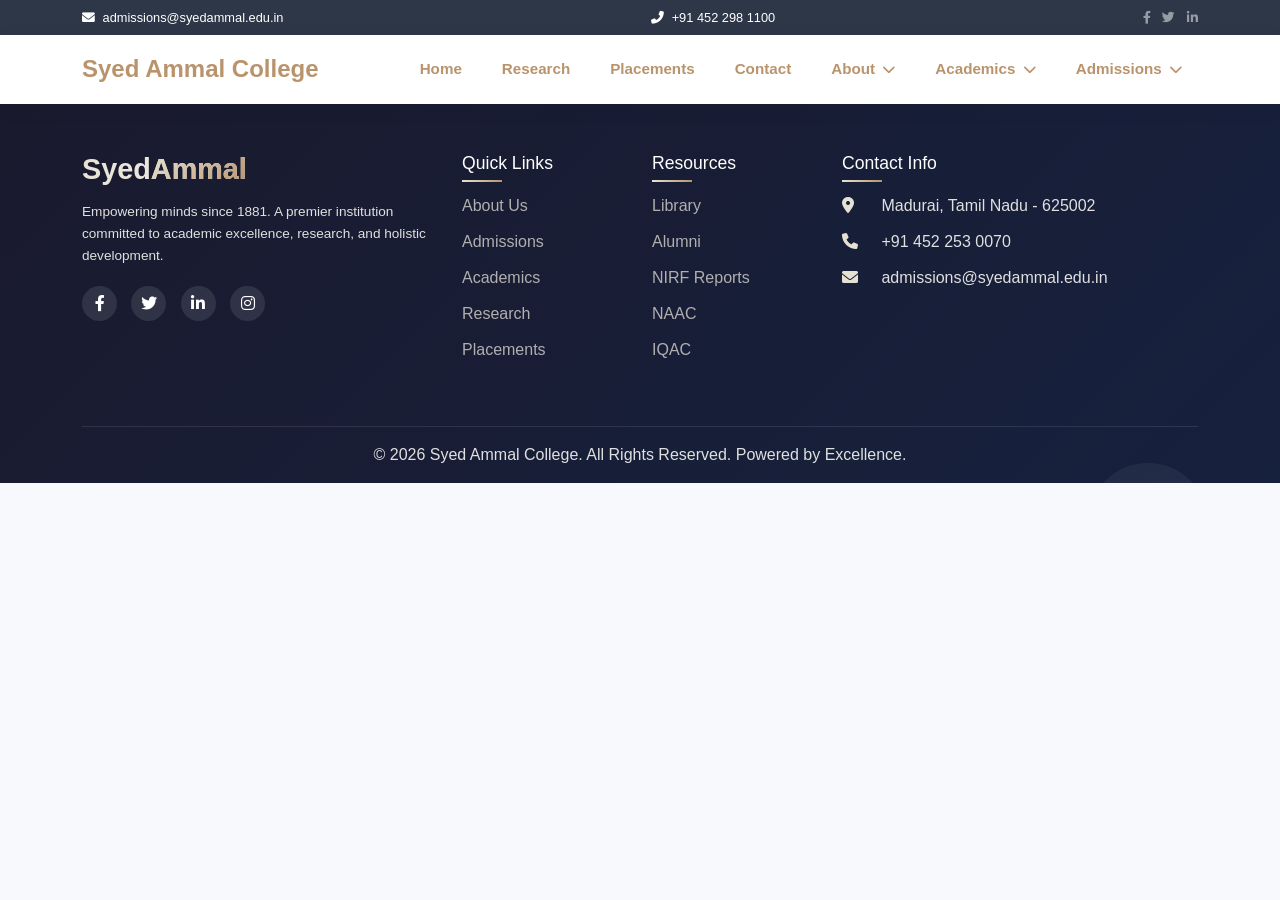
<file: coursesdetail.html>
<!DOCTYPE html>
<html lang="en">
<head>
    <meta charset="UTF-8">
    <meta name="viewport" content="width=device-width, initial-scale=1.0">
    <title>Syed Ammal College | Excellence in Education</title>
    <link href="https://cdn.jsdelivr.net/npm/bootstrap@5.3.0-alpha1/dist/css/bootstrap.min.css" rel="stylesheet">
    <link rel="stylesheet" href="https://cdnjs.cloudflare.com/ajax/libs/font-awesome/6.0.0-beta3/css/all.min.css">
    <link href="https://unpkg.com/aos@2.3.1/dist/aos.css" rel="stylesheet">
    <link rel="stylesheet" href="home.css">
    <style>
        .course-banner{
            background: url(https://picsum.photos/id/60/1080/800);
            
        }
    </style>
</head>
<body>

    <div class="top-bar">
        <div class="container d-flex justify-content-between flex-wrap">
            <span><i class="fas fa-envelope me-1"></i> admissions@syedammal.edu.in</span>
            <span><i class="fas fa-phone-alt me-1"></i> +91 452 298 1100</span>
            <div class="social-icons">
                <a href="#" class="text-white-50 me-2"><i class="fab fa-facebook-f"></i></a>
                <a href="#" class="text-white-50 me-2"><i class="fab fa-twitter"></i></a>
                <a href="#" class="text-white-50"><i class="fab fa-linkedin-in"></i></a>
            </div>
        </div>
    </div>
    
    <nav class="navbar navbar-expand-xl sticky-top">
        <div class="container">
            <a class="navbar-brand fw-bold fs-4" href="#">Syed Ammal College</a>
            <button class="navbar-toggler" type="button" data-bs-toggle="collapse" data-bs-target="#mainNav">
                <span class="navbar-toggler-icon"></span>
            </button>
            <div class="collapse navbar-collapse" id="mainNav">
                <ul class="navbar-nav ms-auto mb-2 mb-lg-0 gap-2" id="navMenu"></ul>
            </div>
        </div>
    </nav>
    
    <section class="course-banner ">

    </section>
    

    <footer class="footer">
        <div class="bubble-container">
            <div class="bubble"></div>
            <div class="bubble"></div>
            <div class="bubble"></div>
            <div class="bubble"></div>
            <div class="bubble"></div>
            <div class="bubble"></div>
            <div class="bubble"></div>
            <div class="bubble"></div>
            <div class="bubble"></div>
            <div class="bubble"></div>
        </div>
        
        <div class="container position-relative" style="z-index: 2;">
            <div class="row g-4 py-5">
                <div class="col-lg-4 col-md-6">
                    <h3 class="footer-logo">Syed<span>Ammal</span></h3>
                    <p class="footer-about">Empowering minds since 1881. A premier institution committed to academic excellence, research, and holistic development.</p>
                    <div class="footer-social">
                        <a href="#"><i class="fab fa-facebook-f"></i></a>
                        <a href="#"><i class="fab fa-twitter"></i></a>
                        <a href="#"><i class="fab fa-linkedin-in"></i></a>
                        <a href="#"><i class="fab fa-instagram"></i></a>
                    </div>
                </div>
                
                <div class="col-lg-2 col-md-6">
                    <h5>Quick Links</h5>
                    <ul class="footer-links">
                        <li><a href="#">About Us</a></li>
                        <li><a href="#">Admissions</a></li>
                        <li><a href="#">Academics</a></li>
                        <li><a href="#">Research</a></li>
                        <li><a href="#">Placements</a></li>
                    </ul>
                </div>
                
                <div class="col-lg-2 col-md-6">
                    <h5>Resources</h5>
                    <ul class="footer-links">
                        <li><a href="#">Library</a></li>
                        <li><a href="#">Alumni</a></li>
                        <li><a href="#">NIRF Reports</a></li>
                        <li><a href="#">NAAC</a></li>
                        <li><a href="#">IQAC</a></li>
                    </ul>
                </div>
                
                <div class="col-lg-4 col-md-6">
                    <h5>Contact Info</h5>
                    <ul class="footer-contact">
                        <li><i class="fas fa-map-marker-alt"></i> Madurai, Tamil Nadu - 625002</li>
                        <li><i class="fas fa-phone"></i> +91 452 253 0070</li>
                        <li><i class="fas fa-envelope"></i> admissions@syedammal.edu.in</li>
                    </ul>
                </div>
            </div>
            
            <div class="footer-bottom text-center py-3">
                <p class="mb-0">&copy; 2026 Syed Ammal College. All Rights Reserved. Powered by Excellence.</p>
            </div>
        </div>
    </footer>

    <script src="https://cdn.jsdelivr.net/npm/bootstrap@5.3.0-alpha1/dist/js/bootstrap.bundle.min.js"></script>
    <script src="https://unpkg.com/aos@2.3.1/dist/aos.js"></script>
    <script src="main.js"></script>
</body>
</html>
</file>
<file: home.css>
* {
    margin: 0;
    padding: 0;
    box-sizing: border-box;
}

body {
    font-family: 'Segoe UI', Tahoma, Geneva, Verdana, sans-serif;
    background: #f8f9fc;
    overflow-x: hidden;
}

:root {
     
 
    --primary:#e6e2d3;
    --primary-dark: #b9936c;
    
    
    --dark: #1a2c3e;
    --light: #f8f9fc;
}

.top-bar {
    background-color: #2d3748;
    color: white;
    font-size: 0.8rem;
    padding: 8px 0;
}

.admission-text
{
    animation: blink 3s ease-in-out infinite;
}

@keyframes blink
{
    0%{opacity:0;}
    50%{opacity:1}
    100%{opacity:0}
    
}
.navbar {
    background: rgba(255, 255, 255, 0.98);
    backdrop-filter: blur(10px);
    box-shadow: 0 4px 20px rgba(0, 0, 0, 0.05);
    padding: 0.7rem 0;
}

.navbar-brand {
    font-weight: 800;
    font-size: 1.6rem;
    background: var(--primary-dark);
    -webkit-background-clip: text;
    background-clip: text;
    color: transparent !important;
}

 
 
.nav-link {
    font-weight: 600;
    font-size: 0.95rem;
    color: var(--primary-dark) !important;
    padding: 0.6rem 1rem !important;
    transition: 0.3s;
    border-radius: 30px;
}

.nav-link:hover {
    background: var(--primary-dark);
    color: white !important;
}

.nav-item {
    
    position: static;
}

.mega-dropdown {
    position: absolute;
    top: 100%;
    left: 0;
    right: 0;
    background: white;
    border-radius: 0 0 20px 20px;
    box-shadow: 0 20px 35px -12px rgba(0, 0, 0, 0.15);
    opacity: 0;
    visibility: hidden;
    transition: all 0.25s ease;
    z-index: 1000;
    padding: 1.8rem 2rem;
    border-top: 3px solid var(--primary);
}

.nav-item.dropdown-hover:hover .mega-dropdown {
    opacity: 1;
    visibility: visible;
}

.mega-dropdown h6 {
    font-weight: 700;
    color: var(--primary-dark);
    margin-bottom: 1rem;
}

.mega-dropdown a {
    display: block;
    color:var(--primary-dark);
    text-decoration: none;
    padding: 6px 0;
    font-size: 0.85rem;
    transition: 0.2s;
}

.mega-dropdown a:hover {
    /* color: var(--primary); */
    text-decoration: underline;
    padding-left: 8px;
}

.hero-banner-section {
    width: 100%;
    overflow: hidden;
}

.carousel-item {
    height: 85vh;
    min-height: 550px;
    background-size: cover;
    background-position: center;
}

.carousel-item::before {
    content: '';
    position: absolute;
    top: 0;
    left: 0;
    width: 100%;
    height: 100%;
    background: rgba(0, 0, 0, 0.5);
    z-index: 1;
}

.carousel-caption {
    z-index: 2;
    bottom: 25%;
}

.carousel-caption p {
    font-size: 1.5rem;
    font-weight: 500;
    color: white;
    text-shadow: 2px 2px 4px rgba(0,0,0,0.5);
}

.carousel-indicators button {
    width: 12px;
    height: 12px;
    border-radius: 50%;
    margin: 0 6px;
}

.principal-section {
    background: var(--primary); 
    position: relative;
    overflow: hidden;
}

.floating-shape {
    position: absolute;
    background: rgba(255, 255, 255, 0.08);
    border-radius: 50%;
    pointer-events: none;
    animation: floatShape 8s ease-in-out infinite;
}

.shape-1 { width: 350px; height: 350px; top: -150px; left: -100px; animation-duration: 12s; }
.shape-2 { width: 250px; height: 250px; bottom: -80px; right: -80px; animation-duration: 10s; animation-delay: 1s; }
.shape-3 { width: 180px; height: 180px; top: 30%; left: 15%; animation-duration: 14s; animation-delay: 2s; }
.shape-4 { width: 120px; height: 120px; bottom: 25%; right: 20%; animation-duration: 9s; animation-delay: 3s; }
.shape-5 { width: 80px; height: 80px; top: 60%; right: 40%; animation-duration: 7s; animation-delay: 0.5s; }
.shape-6 { width: 400px; height: 400px; top: 50%; left: -200px; animation: rotateShape 25s linear infinite; }

@keyframes floatShape {
    0%, 100% { transform: translate(0, 0) scale(1); opacity: 0.3; }
    25% { transform: translate(25px, -20px) scale(1.05); opacity: 0.5; }
    50% { transform: translate(-15px, 25px) scale(0.95); opacity: 0.35; }
    75% { transform: translate(15px, 15px) scale(1.02); opacity: 0.45; }
}

@keyframes rotateShape {
    from { transform: rotate(0deg); }
    to { transform: rotate(360deg); }
}

.principal-card {
    background: rgba(255, 255, 255, 0.95);
    backdrop-filter: blur(10px);
    border-radius: 30px;
    overflow: hidden;
    transition: transform 0.3s;
}

.principal-card:hover {
    transform: translateY(-10px);
}

.principal-img {
    width: 100%;
    height: 450px;
    object-fit: cover;
    transition: transform 0.5s;
}

.message-cloud
{
    top: 150px; 
    left:300px;
    

     
}
.cloud-image
{
    animation:zoom 5s linear infinite;
}

@keyframes zoom
{
    0%{ opacity: 1; transform: translateY(20px); }
    50%{ opacity: 1; transform: translateY(0); }
    100%{ opacity: 1; transform: translateY(20px); }

}
@media (max-width: 768px) {
     .message-cloud{
        display: none;
     }
}


/* @keyframes  zoom{

     0%{ transform:scale(1);}
     50%{transform:scale(1.2);}
     100%{transform:scale(1);}
    
} */
.principal-card:hover .principal-img {
    transform: scale(1.05);
}

.glass-card {
    background: rgba(255, 255, 255, 0.95);
    backdrop-filter: blur(10px);
    border-radius: 30px;
    padding: 40px;
    box-shadow: 0 25px 50px -12px rgba(0, 0, 0, 0.15);
}   

.message-text {
    font-size: 1.05rem;
    line-height: 1.8;
    color: var(--primary-dark);
    text-align: justify;
}

.full-message {
    display: none;
    margin-top: 20px;
    padding-top: 20px;
    border-top: 2px solid #e9ecef;
}

.full-message.show {
    display: block;
    animation: fadeInUp 0.5s ease;
}

@keyframes fadeInUp {
    from { opacity: 0; transform: translateY(20px); }
    to { opacity: 1; transform: translateY(0); }
}

.read-more-btn {
   
    border: none;
    padding: 12px 30px;
    border-radius: 50px;
    color: white;
    font-weight: 600;
    transition: all 0.3s;
}

.read-more-btn:hover {
    transform: translateY(-2px);
    box-shadow: 0 10px 25px rgba(102, 126, 234, 0.4);
}

.signature-area {
    display: flex;
    align-items: center;
    gap: 20px;
    flex-wrap: wrap;
    margin-top: 25px;
}

.signature-line {
    width: 100px;
    height: 2px;
    background: linear-gradient(90deg, var(--primary), var(--primary-dark));
}

.title-divider, .title-divider-white, .title-divider-gold {
    width: 80px;
    height: 3px;
    border-radius: 3px;
}

.title-divider { background: linear-gradient(90deg, var(--primary), var(--primary-dark)); }
.title-divider-white { background: linear-gradient(90deg, white, rgba(255,255,255,0.3)); }
.title-divider-gold { background: linear-gradient(90deg, #ffd700, rgba(255,215,0,0.3)); }

.course-card {
    
    transition: transform 0.3s, box-shadow 0.3s;
    cursor: pointer;
    border: none;
    border-radius: 20px;
    overflow: hidden;
    color: var(--primary);
}

.course-card:hover {
    transform: translateY(-8px);
    box-shadow: 0 20px 40px rgba(0, 0, 0, 0.12);
}

.card-img-top { height: 220px; object-fit: cover; }
.badge-ug { background: linear-gradient(135deg, #11998e, #38ef7d); }
.badge-pg { background: linear-gradient(135deg, var(--primary), var(--primary-dark)); }
.badge-phd { background: linear-gradient(135deg, #f093fb, #f5576c); }

.recruiters-section {
    background: linear-gradient(to right, var(--primary),var(--primary-dark)); 
    overflow: hidden;
}

.marquee-container {
    width: 100%;
    overflow: hidden;
    padding: 30px 0;
}

.marquee-content {
    display: flex;
    gap: 40px;
    animation: scrollX 25s linear infinite;
    white-space: nowrap;
}

.marquee-content:hover {
    animation-play-state: paused;
}

@keyframes scrollX {
    0% { transform: translateX(0); }
    100% { transform: translateX(-50%); }
}

.recruiter-logo {
    background: white;
    border-radius: 60px;
    padding: 12px 28px;
    display: inline-flex;
    align-items: center;
    gap: 12px;
    box-shadow: 0 5px 15px rgba(0,0,0,0.1);
    transition: transform 0.3s;
}

.recruiter-logo:hover {
    transform: scale(1.05);
}

.recruiter-logo i {
    font-size: 2rem;
    color: var(--primary);
}

.recruiter-logo span {
    font-weight: 600;
    color: var(--dark);
}

.facility-carousel-item {
    height: 85vh;
    min-height: 550px;
    background-size: cover;
    background-position: center;
}

.facility-carousel-item::before {
    content: '';
    position: absolute;
    top: 0;
    left: 0;
    width: 100%;
    height: 100%;
    background: rgba(0, 0, 0, 0.55);
}

.facility-carousel-caption {
    bottom: 25%;
    z-index: 2;
}

.facility-carousel-caption h1 {
    font-size: 3rem;
    font-weight: 800;
    color: white;
}

.facility-badge {
    display: inline-block;
    background: rgba(255,255,255,0.2);
    backdrop-filter: blur(10px);
    padding: 8px 25px;
    border-radius: 50px;
    color: white;
    margin-bottom: 1rem;
}

.facility-stats {
    display: flex;
    gap: 20px;
    justify-content: center;
    margin: 20px 0;
    flex-wrap: wrap;
}

.facility-stat {
    background: rgba(0,0,0,0.5);
    padding: 5px 18px;
    border-radius: 20px;
    color: white;
}

.facility-explore-btn {
   
    border: none;
    padding: 12px 35px;
    border-radius: 50px;
    background: var(--primary-dark);
    color: white;
    font-weight: 600;
    transition: transform 0.3s;
}

.facility-explore-btn:hover{

    background: var(--primary);
    border:1px solid var(--primary-dark);
    color: var(--primary-dark);
    

}

.facility-carousel-control-prev, 
.facility-carousel-control-next {
    width: 50px;
    height: 50px;
    background: rgba(255,255,255,0.2);
    border-radius: 50%;
    opacity: 0;
    transition: opacity 0.3s;
}

.facility-carousel:hover .facility-carousel-control-prev,
.facility-carousel:hover .facility-carousel-control-next {
    opacity: 1;
}

.announcements-section {
    background: var(--primary);
    position: relative;
}
.imageframe
{   
    z-index: -1;
}
 
.ticker-container{
    /* background: var(--primary); */
    background-image:url(assets/whiteboard700\ \(2\).png);
    
    background-size: cover;
    width: 100%;
    height: 600px;
    
    border-radius: 20px;
    padding: 7% 20% ;
    margin-top: -70px;
    overflow: hidden;
     
}

.news-ticker {
    margin-top: 100px;
    width: 100%;
    height: 450px;
    overflow: hidden;
}

.ticker-list {

    list-style: none;
    padding: 10px;
    margin: 0;
    animation: scrollUp 25s linear infinite;
    
}

.ticker-list:hover {
    animation-play-state: paused;
}

@keyframes scrollUp {
    0% { transform: translateY(0); }
    100% { transform: translateY(-50%); }
}

.ticker-item {
    color: white;
    padding: 15px 20px;
    margin: 10px 0;
    background:var(--primary-dark);
    border-radius: 15px;
    display: flex;
    align-items: center;
    gap: 15px;
    transition: transform 0.3s;
}

.ticker-item:hover {
    transform: translateX(5px);
 }

.news-badge {
    background: linear-gradient(135deg, var(--primary), var(--primary-dark));
    color: white;
    padding: 5px 15px;
    border-radius: 30px;
    font-size: 0.7rem;
    font-weight: 600;
    white-space: nowrap;
}

.news-title {
    flex: 1;
    color: white;
    font-weight: 500;
}

.view-all-btn {
    background: var(--primary-dark);
    border: 1px solid rgba(255,255,255,0.3);
    color: white;
    padding: 5px 30px;
    border-radius: 50px;
    font-weight: 600;
    transition: all 0.3s;
}

.view-all-btn:hover {
    background:var(--primary);
    color: var(--primary-dark);
    border:1px solid var(--primary-dark);
    transition: all 0.3s;


}

.footer {
    
    background: linear-gradient(135deg, #1a1a2e, #16213e);
    color: #e0e0e0;
    position: relative;
    overflow: hidden;
}

.floating-cloud
{
    animation:floatleft 100s linear infinite;

}
.floating-cloud:nth-child(1)
{
 animation-delay: 1s; 
}
.floating-cloud:nth-child(2){
  animation-delay: 5s;
}

@keyframes floatleft
{
    0%{left:0;}
    50%{left:90%}
    100%{left:0}
}
 

.bubble-container {
    position: absolute;
    width: 100%;
    height: 100%;
    overflow: hidden;
    pointer-events: none;
}

.bubble {
    position: absolute;
    bottom: -100px;
    background: rgba(255, 255, 255, 0.05);
    border-radius: 50%;
    animation: bubbleUp 12s linear infinite;
}

.bubble:nth-child(1) { width: 60px; height: 60px; left: 10%; animation-duration: 8s; }
.bubble:nth-child(2) { width: 100px; height: 100px; left: 25%; animation-duration: 12s; animation-delay: 2s; }
.bubble:nth-child(3) { width: 40px; height: 40px; left: 40%; animation-duration: 6s; animation-delay: 4s; }
.bubble:nth-child(4) { width: 80px; height: 80px; left: 60%; animation-duration: 10s; animation-delay: 1s; }
.bubble:nth-child(5) { width: 50px; height: 50px; left: 75%; animation-duration: 7s; animation-delay: 3s; }
.bubble:nth-child(6) { width: 120px; height: 120px; left: 85%; animation-duration: 14s; animation-delay: 5s; }
.bubble:nth-child(7) { width: 30px; height: 30px; left: 15%; animation-duration: 5s; animation-delay: 7s; }
.bubble:nth-child(8) { width: 70px; height: 70px; left: 50%; animation-duration: 9s; animation-delay: 6s; }
.bubble:nth-child(9) { width: 45px; height: 45px; left: 70%; animation-duration: 8s; animation-delay: 3s; }
.bubble:nth-child(10) { width: 90px; height: 90px; left: 5%; animation-duration: 11s; animation-delay: 8s; }

@keyframes bubbleUp {
    0% { bottom: -100px; opacity: 0; transform: translateX(0) rotate(0deg); }
    10% { opacity: 0.3; }
    90% { opacity: 0.2; }
    100% { bottom: 100%; opacity: 0; transform: translateX(30px) rotate(360deg); }
}

.footer-logo {
    font-size: 1.8rem;
    font-weight: 800;
    background: linear-gradient(135deg, var(--primary),var(--light));
    -webkit-background-clip: text;
    background-clip: text;
    color: transparent;
    margin-bottom: 15px;
}

.footer-logo span {
    background: linear-gradient(135deg, var(--primary), var(--primary-dark));
    -webkit-background-clip: text;
    background-clip: text;
    color: transparent;
}

.footer-about {
    font-size: 0.85rem;
    line-height: 1.6;
    margin-bottom: 20px;
}

.footer-social a {
    display: inline-block;
    width: 35px;
    height: 35px;
    background: rgba(255,255,255,0.1);
    border-radius: 50%;
    text-align: center;
    line-height: 35px;
    color: white;
    margin-right: 10px;
    transition: all 0.3s;
}

.footer-social a:hover {
    background: linear-gradient(135deg, var(--primary), var(--primary-dark));
    transform: translateY(-3px);
}

.footer h5 {
    color: white;
    font-size: 1.1rem;
    margin-bottom: 20px;
    position: relative;
    display: inline-block;
}

.footer h5::after {
    content: '';
    position: absolute;
    bottom: -8px;
    left: 0;
    width: 40px;
    height: 2px;
    background: linear-gradient(90deg, var(--primary), var(--primary-dark));
}

.footer-links, .footer-contact {
    list-style: none;
    padding: 0;
}

.footer-links li, .footer-contact li {
    margin-bottom: 12px;
}

.footer-links a {
    color: #b0b0b0;
    text-decoration: none;
    transition: 0.3s;
}

.footer-links a:hover {
    color: var(--primary);
    padding-left: 5px;
}

.footer-contact li i {
    width: 25px;
    color: var(--primary);
    margin-right: 10px;
}

.footer-bottom {
    border-top: 1px solid rgba(255,255,255,0.1);
}

@media (max-width: 992px) {
    .mega-dropdown { display: none; }
    .principal-img { height: 350px; }
    .glass-card { padding: 25px; }
}

@media (max-width: 768px) {
    .carousel-item { height: 50vh; }
    .carousel-caption p { font-size: 1rem; }
    .facility-carousel-caption h1 { font-size: 1.8rem; }

    .ticker-container{
        /* background: var(--primary); */
        background-image:url(assets/whiteboard700\ \(2\).png);
        
        background-size: cover;
        width: 100%;
        height: 600px;
        
        border-radius: 20px;
        padding: 2% 15% ;
        margin-top: -70px;
        overflow: hidden;
         
    }
    
    .news-ticker {
        margin-top: 100px;
        width: 100%;
        height: 400px;
        overflow: hidden;
    }
}
.explore-course-btn {
    background-color:var(--primary-dark);
    border: none;
    padding: 10px 28px;
    border-radius: 50px;
    color: white;
    font-weight: 600;
    transition: all 0.3s;
}

.explore-course-btn:hover {
    transform: translateY(-2px);
    box-shadow: 0 8px 20px rgba(93, 159, 255, 0.4);
    
}

.course-card {
    cursor: pointer;
}
</file>
